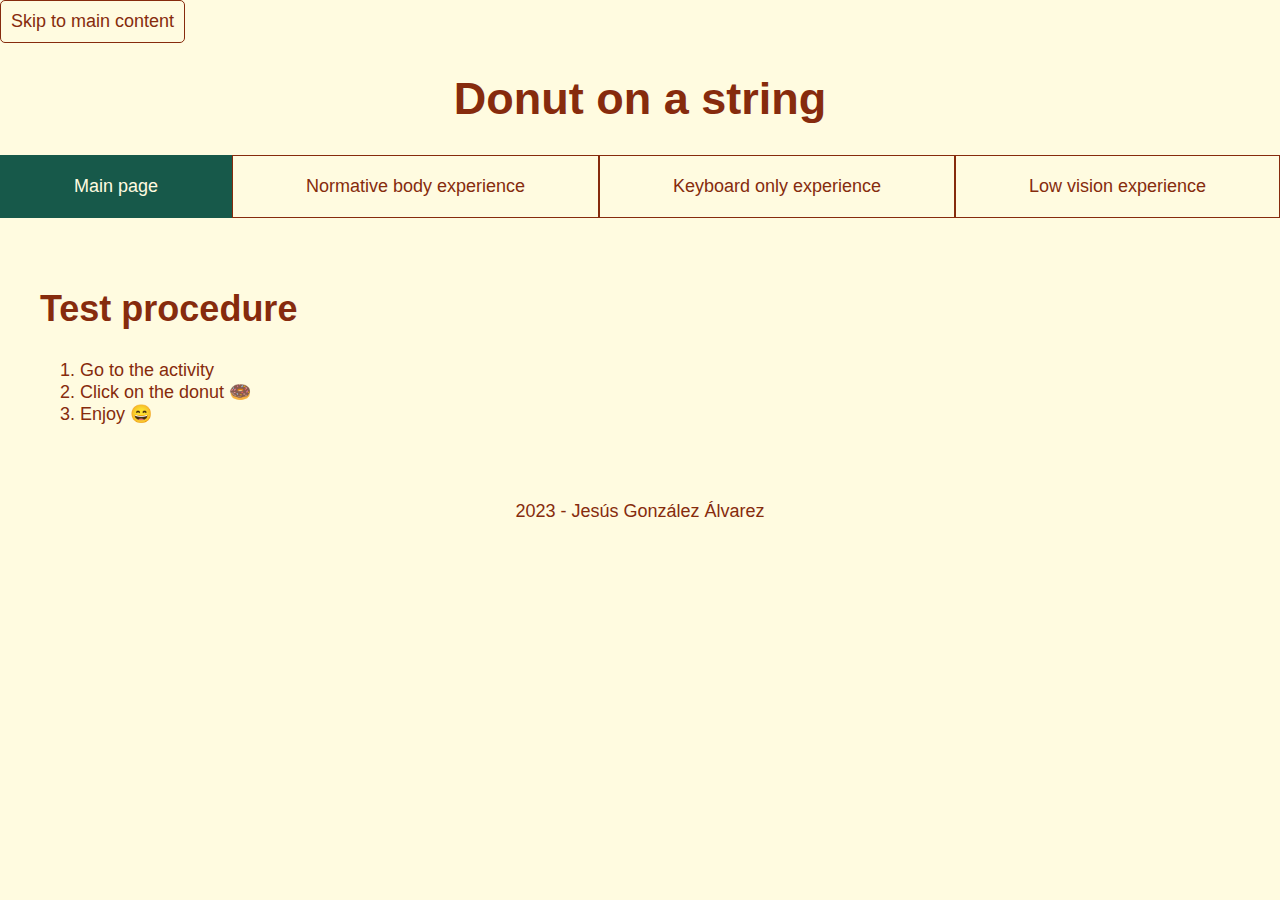
<file: index.html>
<!DOCTYPE html>
<html lang="en">
<head>
    <meta charset="UTF-8">
    <meta http-equiv="X-UA-Compatible" content="IE=edge">
    <meta name="viewport" content="width=device-width, initial-scale=1.0">
    <title>A11Y Workshop</title>
    <link href="./styles/main.css" rel="stylesheet" />
    <script src="./main.js" type="module"></script>
</head>
<body>
    <header>
        <button id="skip_content">Skip to main content</button>
        <h1 class="text_centered">Donut on a string</h1>
        <nav aria-label="Main navigation" id="nav_menu">
            <ol>
                <li>
                    <a href="./index.html" aria-current="page">Main page</a>
                </li>
                <li>
                    <a href="./pages/normative.html">Normative body experience</a>
                </li>
                <li>
                    <a href="./pages/no_mouse.html">Keyboard only experience</a>
                </li>
                <li>
                    <a href="./pages/blind.html">Low vision experience</a>
                </li>
            </ol>
        </nav>
    </header>

    <main tabindex="-1">
        <h2>Test procedure</h2>
        <ol>
            <li>Go to the activity</li>
            <li>Click on the donut <span aria-hidden="true">🍩</span></li>
            <li>Enjoy 😄</li>
        </ol>
    </main>

    <footer>
        <p class="text_centered">2023 - Jesús González Álvarez</p>
    </footer>
</body>
</html>
</file>
<file: styles/main.css>
:root {
    --color-primary: #862B0D;
    --color-secondary: #17594A;
    --color-background: #fffbe0;
    --color-intense: #FFC95F;
}

*, html, body {
    box-sizing: border-box;
    font-family: Verdana, Geneva, Tahoma, sans-serif;
    font-size: large;

    background-color: var(--color-background);
    color: var(--color-primary);
}

html, body {
    margin: 0;
    padding: 0;
    
    overflow-x: hidden;
}

canvas {
    background: transparent;
}

h1 {
    font-size: 2.5em;
}

h2 {
    font-size: 2em;
}

button {
    padding: 10px;
    border-radius: 5px;
    border: 1px solid var(--color-primary);
    cursor: pointer;
}

button:hover, button:active, button:focus {
    background-color: var(--color-primary);
    color: var(--color-background);
}

a, a:active, a:visited {
    text-decoration: none;
    color: inherit;
}

a:hover {
    text-decoration: underline;
}

.center {
    display: flex;
    justify-content: center;
    align-items: center;
}

.text_centered {
    text-align: center;
}

.fw {
    width: 100vw;
}

#nav_menu {
    width: 100vw;
}

#nav_menu > ol {
    list-style-type: none;
    display: flex;
    flex-direction: row;
    justify-content: space-around;
    padding: 0;
    margin: 0;
}

#nav_menu > ol > li {
    text-align: center;
    flex-grow: 1;
    padding: 10px;
    border: solid 1px var(--color-primary);
}

#nav_menu > ol > li > a {
    padding: 10px;
    background-color: inherit;
    display: block;
}

#nav_menu > ol > li:has(a[aria-current="page"]) {
    background-color: var(--color-secondary);
    color: var(--color-background);
    border-color: var(--color-secondary);
}

main { 
    padding: 40px;
}

#room {
    height: 85.71vh;
    width: 60vw;
}

#experience {
    margin-top: 30px;
    display: flex;
    width: 100vw;
    margin-left: -40px;
}

.experience_border {
    width: 20vw;
    z-index: 5;
}

#img_container {
    position: relative;
    display: block;
    width: 60vw;
    height: 85.71vh;
}

#eat_btn {
    position: absolute;
    display: inline;
    background-color: transparent;
    z-index: 2;
    border: none;
}

#eat_btn:hover, #eat_btn:focus {
    border: solid 3px blue;
    border-radius: 50%;
    cursor: pointer;
}

#eater {
    position: absolute;
    background: transparent;
    height: 70%;
    width: fit-content;
    bottom: 0;
    left: 0;
}

#overlay {
    position: absolute;
    background-color: transparent;
    display: none;
    top: 0;
    width: 100%;
    height: 100%;
    justify-content: center;
    align-items: center;
    z-index: 4;
}

[role="switch"] {
    margin: 5px;
    padding: 10px;
    border: 2px solid transparent;
    border-radius: 5px;
    width: 19em;
    user-select: none;
  }
  
  [role="switch"] .label {
    display: inline-block;
    width: 12em;
  }
  
  [role="switch"] .switch {
    position: relative;
    display: inline-block;
    top: 6px;
    border: 2px solid black;
    border-radius: 12px;
    height: 20px;
    width: 40px;
  }
  
  [role="switch"] .switch span {
    position: absolute;
    top: 2px;
    left: 2px;
    display: inline-block;
    border: 2px solid black;
    border-radius: 8px;
    height: 12px;
    width: 12px;
    background: black;
  }
  
  [role="switch"][aria-checked="true"] .switch span {
    left: 21px;
    background: var(--color-secondary);
    border-color: var(--color-secondary);
  }
  
  [role="switch"] .on {
    display: none;
  }
  
  [role="switch"] .off {
    display: inline;
  }
  
  [role="switch"][aria-checked="true"] .on {
    display: inline;
  }
  
  [role="switch"][aria-checked="true"] .off {
    display: none;
  }
  
  [role="switch"]:focus,
  [role="switch"]:hover {
    outline: none;
    cursor: pointer;
    border-color: var(--color-primary);
  }

  .sr-only {
    position: absolute;
    overflow: hidden;
    width: 1px;
    height: 1px;
    margin: -1px;
    padding: 0;
    border: 0;
    clip: rect(0 0 0 0);
  }
</file>
